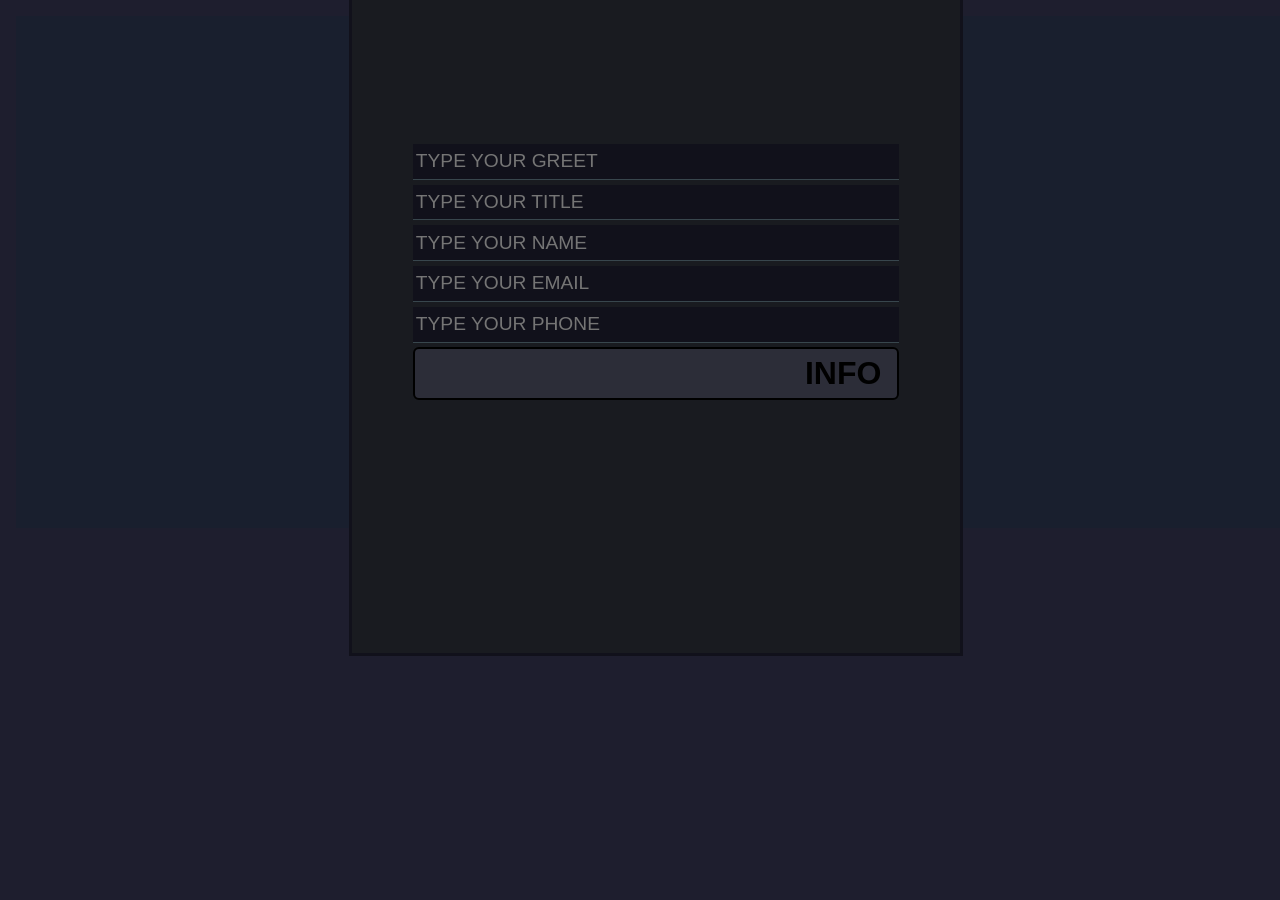
<file: index.html>
<!DOCTYPE html>
<html lang="en">
<head>
  <meta charset="UTF-8" />
  <meta name="viewport" content="width=device-width, initial-scale=1.0" />
  <title>Sessions to improve your skills</title>
  <link rel="stylesheet" href="sessions.css">
   
</head>
<body>

<header>
  <h1>⚡ Teaching Website</h1>
  <div class="header-actions">
    <div class="theme-wrap">
      <label for="themeSelect">🎨 Theme:</label>
      <select id="themeSelect">
        <option value="catppuccin">Sunset</option>
        <option value="dracula">Frightened</option>
        <option value="github-dark">Nightmare</option>
        <option value="solarized">Waves</option>
        <option value="nord">Classic</option>
      </select>
    </div>
    <button id="clearBtn">✕ Clear</button>
    <button id="cardBtn">
         <a href="https://hemodemo.github.io/sessions/cards.html" class="link-blank" target="_blank">
            <span class="cards" title="CARD" style='font-size:60px;'>&#9724;</span>
          </a>
     </button>
    <button id="resetBtn">↺ Reset</button>
  </div>
</header>

<main>
  <div class="editor-pane" id="board">
    <div class="pane-label">Mr. Ibrahim Elsebaey — An online English language teacher</div>
    <div class="editor-wrapper">
      <div id="lineNumbers">1</div>
      <div id="highlight" aria-hidden="true"></div>
      <textarea
        id="codeInput"
        autocomplete="off"
        autocorrect="off"
        autocapitalize="off"
        spellcheck="false"
        aria-label="JavaScript code editor"
      ></textarea>
    </div>
  </div>

 
</main>
<script type="module" src="sessions.js"></script>

</body>
</html>
</file>
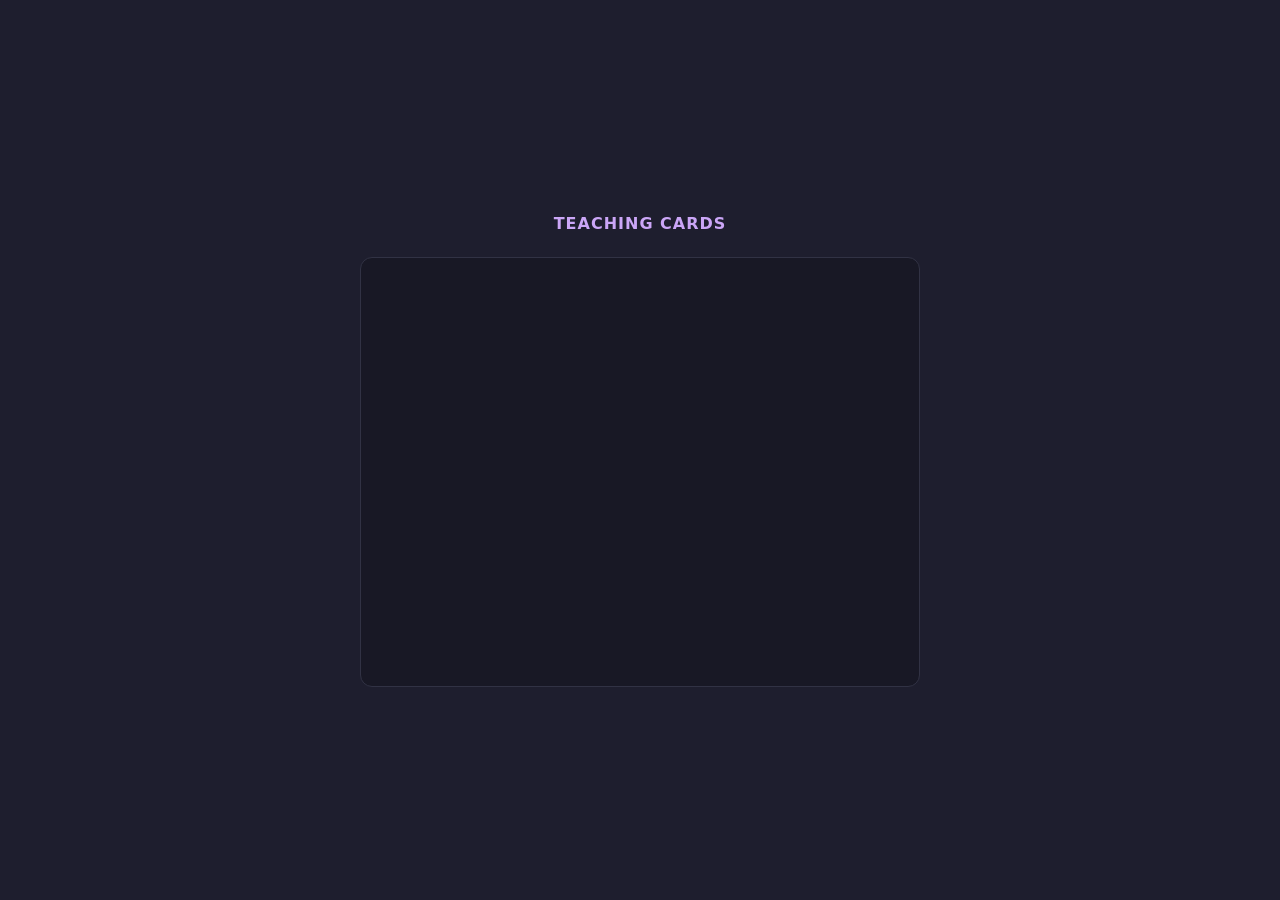
<file: cards.html>
<!DOCTYPE html>
<html lang="en">
<head>
  <meta charset="UTF-8">
  <meta name="viewport" content="width=device-width, initial-scale=1.0">
  <title>Teaching Cards</title>
  <style>
    *, *::before, *::after {
      box-sizing: border-box;
      margin: 0;
      padding: 0;
    }

    body {
      font-family: "Segoe UI", system-ui, sans-serif;
      background: #1e1e2e;
      color: #cdd6f4;
      min-height: 100vh;
      display: flex;
      flex-direction: column;
      align-items: center;
      justify-content: center;
      padding: 2rem 1rem;
    }

    h1 {
      font-size: 1rem;
      font-weight: 700;
      color: #cba6f7;
      letter-spacing: 1px;
      text-transform: uppercase;
      margin-bottom: 1.5rem;
    }

    .card-container {
      background: #181825;
      border: 1px solid #313244;
      border-radius: 12px;
      padding: 1.5rem;
      display: flex;
      flex-direction: column;
      align-items: center;
      gap: 1rem;
      width: 100%;
      max-width: 560px;
    }

    .card-container iframe {
      border-radius: 8px;
      width: 100%;
      max-width: 500px;
      height: 380px;
      display: block;
    }
  </style>
</head>
<body>
  <h1>Teaching Cards</h1>
  <div class="card-container">
    <iframe
      src="https://wordwall.net/embed/1c721611c57844528b59f215adaf21ea?themeId=41&templateId=46&fontStackId=0"
      width="500"
      height="380"
      frameborder="0"
      allowfullscreen
    ></iframe>
  </div>
</body>
</html>
</file>
<file: sessions.css>
*,
*::before,
*::after {
  box-sizing: border-box;
  margin: 0;
  padding: 0;
}
*::-webkit-scrollbar {
  display: none;
}

/* ── CSS custom-property theme tokens ───────────────────── */
:root {
  --bg-body: #1e1e2e;
  --bg-header: #181825;
  --bg-output: #11111b;
  --bg-lnums: #181825;
  --border: #313244;
  --text-main: #cdd6f4;
  --text-muted: #6c7086;
  --text-lnums: #45475a;
  --caret: #cdd6f4;

  /* syntax */
  --tok-conjunctions:#5a7f9e,
  --tok-keyword: #cba6f7;
  --tok-string: #a6e3a1;
  --tok-template: #a6e3a1;
  --tok-number: #fab387;
  --tok-comment: #6c7086;
  --tok-regex: #f2cdcd;
  --tok-operator: #89b4fa;
  --tok-punct: #cdd6f4;
  --tok-ident: #cdd6f4;
  --tok-classname: #f9e2af;
  --tok-funcname: #89b4fa;
  --tok-property: #f2cdcd;
  --tok-boolean: #fab387;
  --tok-article: #6a8051;
  --tok-modelverb: #802a3e;
  --tok-prepositions: #2f6662;
  --tok-verbs: #b13157;
  --tok-adverbs: #cf4a72;
  --tok-present_participle: #8b445a;
  --tok-nouns: #bec040;
  --tok-demonstrative_pronouns: #65b65d;
  --tok-subjectpronouns: #f75205;
  --tok-objectpronouns: #1f5de4;
  --tok-adjectives: #a8ad5d;
  --tok-fanboys: #e6a837;
  ---tok-qutta:#cee478;
}

body {
  font-family: "Segoe UI", system-ui, sans-serif;
  background: var(--bg-body);
  color: var(--text-main);
  height: 100dvh;
  display: flex;
  flex-direction: column;
  overflow: hidden;
  transition:
    background 0.25s,
    color 0.25s;
  /* fluid side padding: 0.5rem on mobile → 6rem on wide desktop */
  padding: 1rem clamp(0.5rem, 5vw, 6rem);
}

/* ── Header ─────────────────────────────────────────────── */
header {
  background: var(--bg-header);
  padding: 9px 18px;
  display: flex;
  align-items: center;
  justify-content: space-between;
  border-bottom: 1px solid var(--border);
  flex-shrink: 0;
  gap: 12px;
  flex-wrap: wrap;
}

header h1 {
  font-size: 0.95rem;
  font-weight: 700;
  color: var(--tok-keyword);
  letter-spacing: 1px;
  text-transform: uppercase;
  white-space: nowrap;
}

.header-actions {
  display: flex;
  align-items: center;
  gap: 8px;
  flex-wrap: wrap;
}

button {
  border: none;
  border-radius: 6px;
  padding: 6px 16px;
  font-size: 0.82rem;
  font-weight: 700;
  cursor: pointer;
  transition:
    opacity 0.15s,
    transform 0.1s;
}
button:hover {
  opacity: 0.85;
}
button:active {
  transform: scale(0.96);
}

#runBtn {
  background: var(--tok-string);
  color: #1e1e2e;
  display: none;
}
#clearBtn {
  background: #f38ba8;
  color: #1e1e2e;
  display: none;
}
#resetBtn {
  background: var(--tok-operator);
  color: #1e1e2e;
  width: clamp(6rem, 15vw, 12rem);
  font-size: clamp(0.8rem, 1.5vw, 1.1rem);
}

/* ── Theme selector ──────────────────────────────────────── */
.theme-wrap {
  display: flex;
  align-items: center;
  gap: 6px;
}
.theme-wrap label {
  font-size: 0.78rem;
  color: var(--text-muted);
  white-space: nowrap;
}
#themeSelect {
  background: var(--bg-body);
  color: var(--text-main);
  border: 1px solid var(--border);
  border-radius: 6px;
  padding: 4px 10px;
  font: clamp(13px, 1.5vw, 20px)/1.4 "Cascadia Code", "Fira Code", "Consolas", monospace;
  cursor: pointer;
  outline: none;
}
#themeSelect:focus {
  border-color: var(--tok-keyword);
}
span.cards {
  font-size: 22px !important;
  border: 4px double rgb(236, 103, 103);
}

/* ── Main layout ─────────────────────────────────────────── */
main {
  display: flex;
  flex: 1;
  overflow: hidden;
}

/* ── Editor pane ─────────────────────────────────────────── */
.editor-pane {
  flex: 1;
  display: none; /*flex*/
  flex-direction: column;
  border-right: 1px solid var(--border);
}

.pane-label {
  background: var(--bg-header);
  padding: 5px 44px;
  font-size: 0.72rem;
  color: var(--text-muted);
  letter-spacing: 0.5px;
  text-transform: uppercase;
  border-bottom: 1px solid var(--border);
  flex-shrink: 0;
}

.editor-wrapper {
  flex: 1;
  display: flex;
  overflow: hidden;
  position: relative;
}

#lineNumbers {
  background: var(--bg-lnums);
  color: var(--text-lnums);
  padding: 12px 10px;
  font: clamp(14px, 2vw, 26px)/2 "Cascadia Code", "Fira Code", "Consolas", monospace;
  text-align: right;
  user-select: none;
  overflow: hidden;
  min-width: 42px;
  border-right: 1px solid var(--border);
  white-space: pre;
  flex-shrink: 0;
  transition:
    background 0.25s,
    color 0.25s;
}

#highlight {
  position: absolute;
  top: 0;
  left: 42px;
  right: 0;
  bottom: 0;
  padding: 12px 14px;
  font: clamp(14px, 2vw, 26px)/2 "Cascadia Code", "Fira Code", "Consolas", monospace;
  white-space: pre-wrap;
  word-break: break-word;
  overflow: auto;
  pointer-events: none;
  color: transparent;
}

#codeInput {
  position: absolute;
  top: 0;
  left: 42px;
  right: 0;
  bottom: 0;
  padding: 12px 14px;
  font: clamp(14px, 2vw, 26px)/2 "Cascadia Code", "Fira Code", "Consolas", monospace;
  background: transparent;
  color: transparent;
  caret-color: var(--caret);
  border: none;
  outline: none;
  resize: none;
  white-space: pre-wrap;
  word-break: break-word;
  overflow: auto;
  tab-size: 2;
  z-index: 1;
}

/* ── Output pane ─────────────────────────────────────────── */
.output-pane {
  width: 8%;
  display: flex;
  flex-direction: column;
}

#output {
  display: none;
  flex: 1;
  padding: 12px 4px;
  font:
    13px/1.6 "Cascadia Code",
    "Fira Code",
    "Consolas",
    monospace;
  /*font: 26px/2 'Cascadia Code','Fira Code','Consolas',monospace;*/
  overflow-y: auto;
  white-space: pre-wrap;
  word-break: break-word;
  background: var(--bg-output);
  transition: background 0.25s;
}

.out-log {
  color: var(--text-main);
}
.out-warn {
  color: var(--tok-number);
}
.out-error {
  color: #f38ba8;
}

.out-return {
  color: var(--tok-string);
  font-style: italic;
}

/* ── Syntax token colours (use CSS vars) ─────────────────── */
.tok-keyword {
  color: var(--tok-keyword);
  font-weight: bold;
}

.tok-string {
  color: var(--tok-string);
}
.tok-template {
  color: var(--tok-template);
}
.tok-number {
  color: var(--tok-number);
}
.tok-comment {
  color: var(--tok-comment);
  font-style: italic;
}
.tok-regex {
  color: var(--tok-regex);
}
.tok-operator {
  color: var(--tok-operator);
}
.tok-punctuation {
  color: var(--tok-punct);
}
.tok-identifier {
  color: var(--tok-ident);
}
.tok-classname {
  color: var(--tok-classname);
  font-weight: bold;
}
.tok-article {
  color: var(--tok-article);
  font-weight: bold;
}
.tok-funcname {
  color: var(--tok-funcname);
}
.tok-modelverb {
  color: var(--tok-modelverb);
}
.tok-property {
  color: var(--tok-property);
}
.tok-boolean {
  color: var(--tok-boolean);
  font-weight: bold;
}
.tok-null {
  color: var(--tok-boolean);
  font-weight: bold;
}
.tok-prepositions {
  color: var(--tok-prepositions);
  pointer-events:visible !important;
}
/* 
With my friends, I watched the play.

*/

.tok-verbs {
  color: var(--tok-verbs);
  pointer-events: all !important;
  animation: txt-verbs 2s ease-in-out 1;
  transition: all ease-in-out;
}
@keyframes txt-verbs{
  0%{
   
    color:red;
  }
  50%{
   
    color:green;
  }
  100%{
  
    color:blue;
  }
}
@keyframes txt-adverbs{
  0%{
   
    color:rgb(179, 255, 0);
  }
  50%{
   
    color:rgb(0, 98, 128);
  }
  100%{
  
    color:rgb(170, 38, 131);
  }
}
.tok-present_participle {
  color: var(--tok-present_participle);
}
.tok-questionwords {
  color: var(--tok-questionwords);
}
.tok-nouns {
  color: var(--tok-nouns);
  pointer-events: visible !important;
}
.tok-demonstrative_pronouns {
  color: var(--tok-demonstrative_pronouns);
}
.tok-subjectpronouns {
  color: var(--tok-subjectpronouns);
}

.tok-objectpronouns {
  color: var(--tok-objectpronouns);
}

.tok-adverbs {
  color: var(--tok-adverbs);
   pointer-events: all !important;
  animation: txt-adverbs 2s ease-in-out 1;
  transition: all ease-in-out;
}
.tok-adjectives{
  color: var(--tok-adjectives);
  pointer-events: visible !important;
}

.tok-fanboys{
  color: var(--tok-fanboys);
}

.tok-qutta{
  color: var(---tok-qutta);
}

.tok-conjunctions{
  color: var(--tok-conjunctions);
  pointer-events: visible !important;
}

/*  ,*/
#cardBtn {
  padding: 0.6rem;
  font-weight: bold;
  background: transparent;
}
.link-blank {
  text-decoration: none;
  padding: 0.6rem;
  font-weight: bold;
  font-size: 1.6rem;
  color: pink;
}



#myidcard {
  color: rgb(134, 140, 145);
  position: absolute;
  top: 1rem;
  left: 1rem;
  min-width: 100%;
  width: 100%;
  height: 32rem;
  max-height: 32rem;
  background-color: #191f2e;
  display: flex;
  justify-content: center;
  align-items: center;
  section,form {
    color: rgb(134, 140, 145);
    font-size: 1.4rem;
    min-width: 48%;
    width: 48%;
    height: 48rem;
    max-height: 48rem;
    background-color: #191b20;
    display: flex;
    flex-direction: column;
    justify-content: center;
    align-items: center;
    border: 3px solid #11111b;
    input {
      padding:.4rem .2rem;
      overflow: unset;
      border: unset;
      border: none;
      outline: none;
      font-size: 1.2rem;
      color: #6a8051;
      background-color: #11111b;
      width: 80%;
      margin-top: 5px;
      border-bottom:1px solid #38464d;
    }
    input:focus {
      border: none;
      outline: none;
      border:1px solid #5b7943;

    }
    button#btn_t{
      text-align: end;
      font-size:2rem;
      width: 80%;
      border:none;
      outline:none;
      background-color: unset;
      background-color: #45475a6b;
      border:2px solid;
      margin: .3rem .5rem;
      transition:all ease-in-out 3s;
    }
     button#btn_t:hover{
      background-color: #45475a;
      text-align: center;
      transition:all ease-in-out 3s;
     }
  }
}

/* ── Responsive ──────────────────────────────────────────── */

/* ── Tablet (≤ 1024px) ───────────────────────────────────── */
@media (max-width: 1024px) {
  body {
    padding: 0.75rem clamp(0.5rem, 3vw, 2rem);
  }

  #resetBtn {
    width: auto;
  }
}

/* ── Mobile (≤ 768px) ────────────────────────────────────── */
@media (max-width: 768px) {
  body {
    padding: 0.4rem 0.5rem;
    height: 100dvh;
  }

  header {
    padding: 8px 10px;
    gap: 6px;
  }

  header h1 {
    font-size: 0.8rem;
    white-space: normal;
  }

  .header-actions {
    gap: 5px;
    flex-wrap: wrap;
  }

  button {
    padding: 5px 10px;
    font-size: 0.75rem;
  }

  #resetBtn {
    width: auto;
    font-size: 0.82rem;
  }

  #themeSelect {
    font: 13px/1.4 "Cascadia Code", "Fira Code", "Consolas", monospace;
    padding: 4px 6px;
  }

  .pane-label {
    padding: 4px 10px;
    font-size: 0.62rem;
  }

  /* editor font scales down on mobile */
  #lineNumbers {
    font: 16px/1.9 "Cascadia Code", "Fira Code", "Consolas", monospace;
    min-width: 30px;
    padding: 10px 5px;
  }

  #highlight {
    left: 30px;
    font: 16px/1.9 "Cascadia Code", "Fira Code", "Consolas", monospace;
    padding: 10px 10px;
  }

  #codeInput {
    left: 30px;
    font: 16px/1.9 "Cascadia Code", "Fira Code", "Consolas", monospace;
    padding: 10px 10px;
  }

  /* teacher info card */
  #myidcard {
    flex-direction: column;
    height: 100dvh;
    max-height: none;
    top: 0;
    left: 0;
    min-width: 100%;
    padding: 1rem 0.5rem;
    overflow-y: auto;
    align-items: center;
    justify-content: flex-start;
    gap: 1rem;
  }

  #myidcard form {
    min-width: 96%;
    width: 96%;
    height: auto;
    max-height: none;
    padding: 1.2rem 1rem;
    font-size: 1rem;
  }

  #myidcard input {
    width: 90%;
    font-size: 1rem;
  }

  #myidcard button#btn_t {
    font-size: 1.3rem;
    width: 90%;
  }
}

/* ── Small phone (≤ 480px) ───────────────────────────────── */
@media (max-width: 480px) {
  body {
    padding: 0.25rem 0.3rem;
  }

  header {
    padding: 6px 8px;
  }

  header h1 {
    font-size: 0.7rem;
  }

  .header-actions {
    gap: 4px;
  }

  button {
    padding: 4px 8px;
    font-size: 0.7rem;
  }

  #themeSelect {
    font: 12px/1.4 "Cascadia Code", "Fira Code", "Consolas", monospace;
    padding: 3px 5px;
  }

  .pane-label {
    font-size: 0.58rem;
    padding: 4px 8px;
  }

  #lineNumbers {
    font: 14px/1.9 "Cascadia Code", "Fira Code", "Consolas", monospace;
    min-width: 24px;
    padding: 8px 4px;
  }

  #highlight {
    left: 24px;
    font: 14px/1.9 "Cascadia Code", "Fira Code", "Consolas", monospace;
    padding: 8px 8px;
  }

  #codeInput {
    left: 24px;
    font: 14px/1.9 "Cascadia Code", "Fira Code", "Consolas", monospace;
    padding: 8px 8px;
  }
}
</file>
